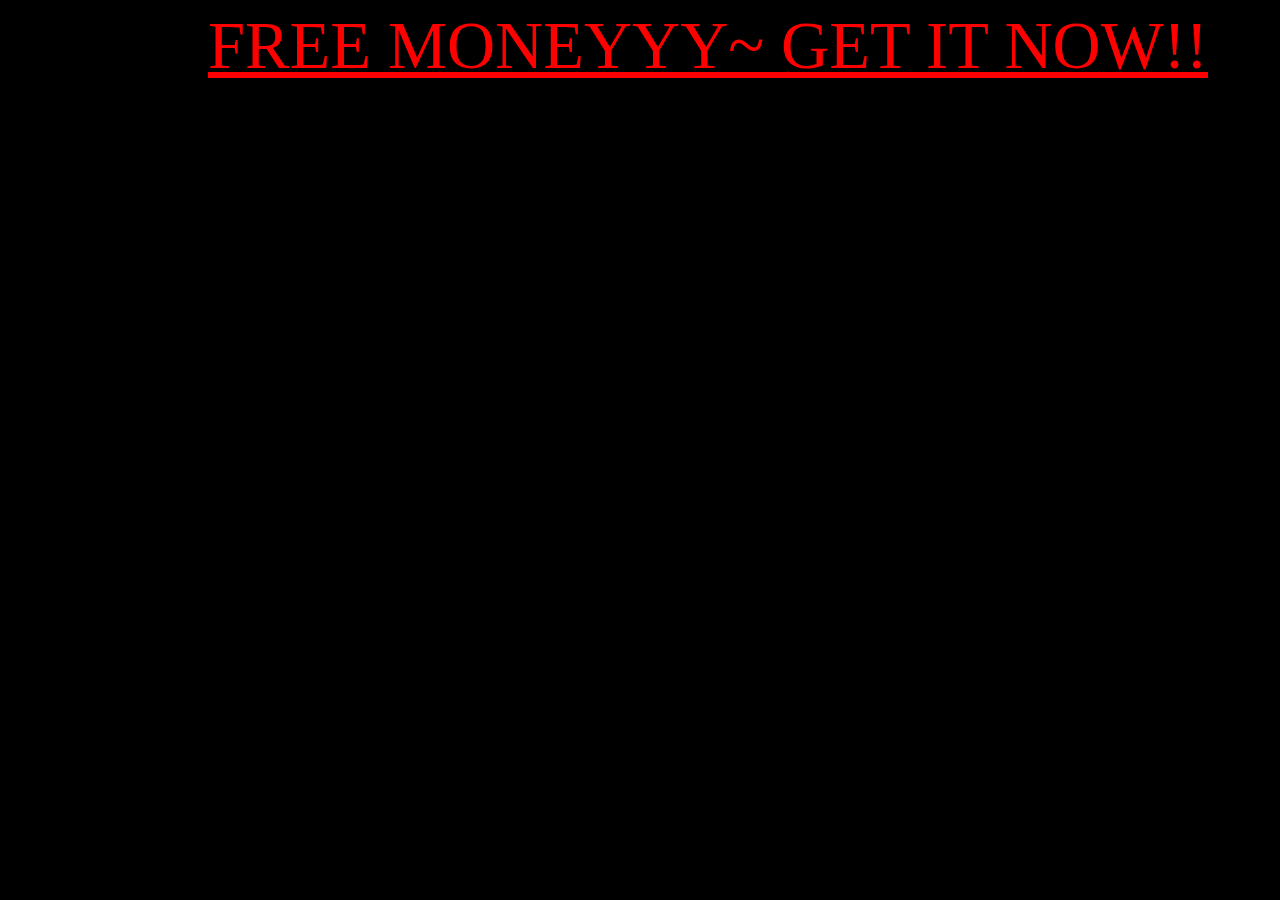
<file: index.html>
<!DOCTYPE html>
<html lang="en">
<head>
    <meta charset="UTF-8">
    
    <title>Only Girls</title>
</head>
<body>
    <a href="./main1.html">FREE MONEYYY~ GET IT NOW!!</a>
    <link rel="stylesheet" href="./style2.css">
    
</body>
</html>
</file>
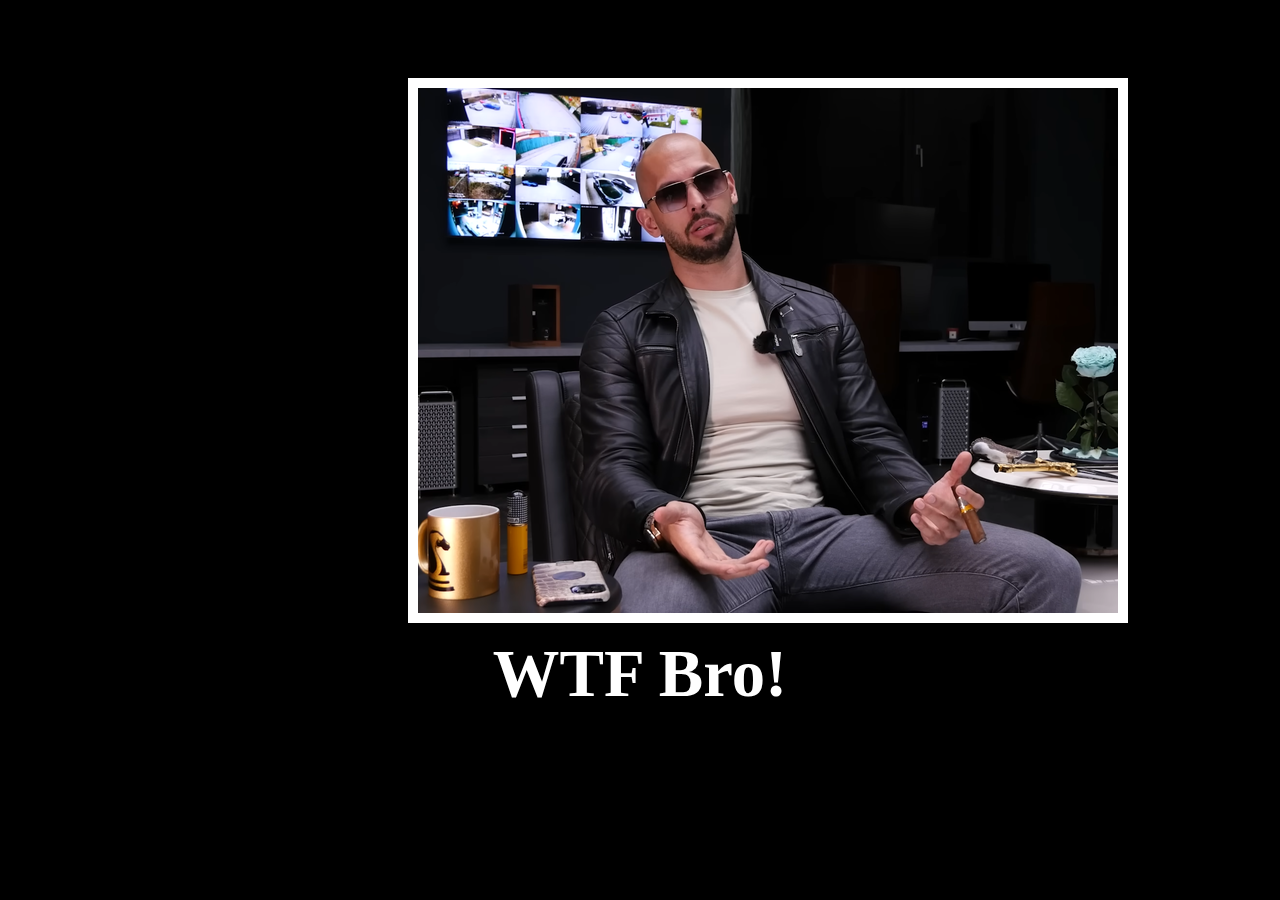
<file: main1.html>
<!-- 
  TODO: Create a motivational post website.
Style it how ever you like. 
Look at the goal image for inspiration.
But it must have the following features:
1. The main h1 text should be using the Regular Libre Baskerville Font from Google Fonts:
  https://fonts.google.com/specimen/Libre+Baskerville
2. The text should be white and background black.
3. Add your own image into the images folder inside assets. It should have a 5px white border.
4. The text should be center aligned.
5. Create a div to contain the h1, p and img elements. Adjust the margins so that the image and text are centered on the page. 
  Hint: You horizontally center a div by giving it a width of 50% and a margin-left of 25%.
  Hint: Set the image to have a width of 100% so it fills the div. 
6. Read about the text-transform property on MDN docs to make the h1 uppercase with CSS.
  https://developer.mozilla.org/en-US/docs/Web/CSS/text-transform 
-->
<!DOCTYPE html>
<html lang="en">
<head>
  <meta charset="UTF-8">
  <title>Motivational Website</title>
</head>
<body>
  <link rel="stylesheet" href="./style.css">
  <img src="./62fea815ec781d001868c1b4.webp" alt="">
  <h1>WTF Bro!</h1>
  
  
</body>
</html>
</file>
<file: style2.css>
html{
    background-color: black;

}
a{
    color: red;
    font-size: 50pt;
    margin-left: 200px;
    
}
</file>
<file: style.css>
html{
    background-color: black;
}
img{
    margin-left: 400px;
    margin-top: 70px;
    border: 10px solid white;
    

}
h1{
    font-size: 50pt;
    color: white;
    text-align: center;
    margin-top: 9px;
    
}
</file>
